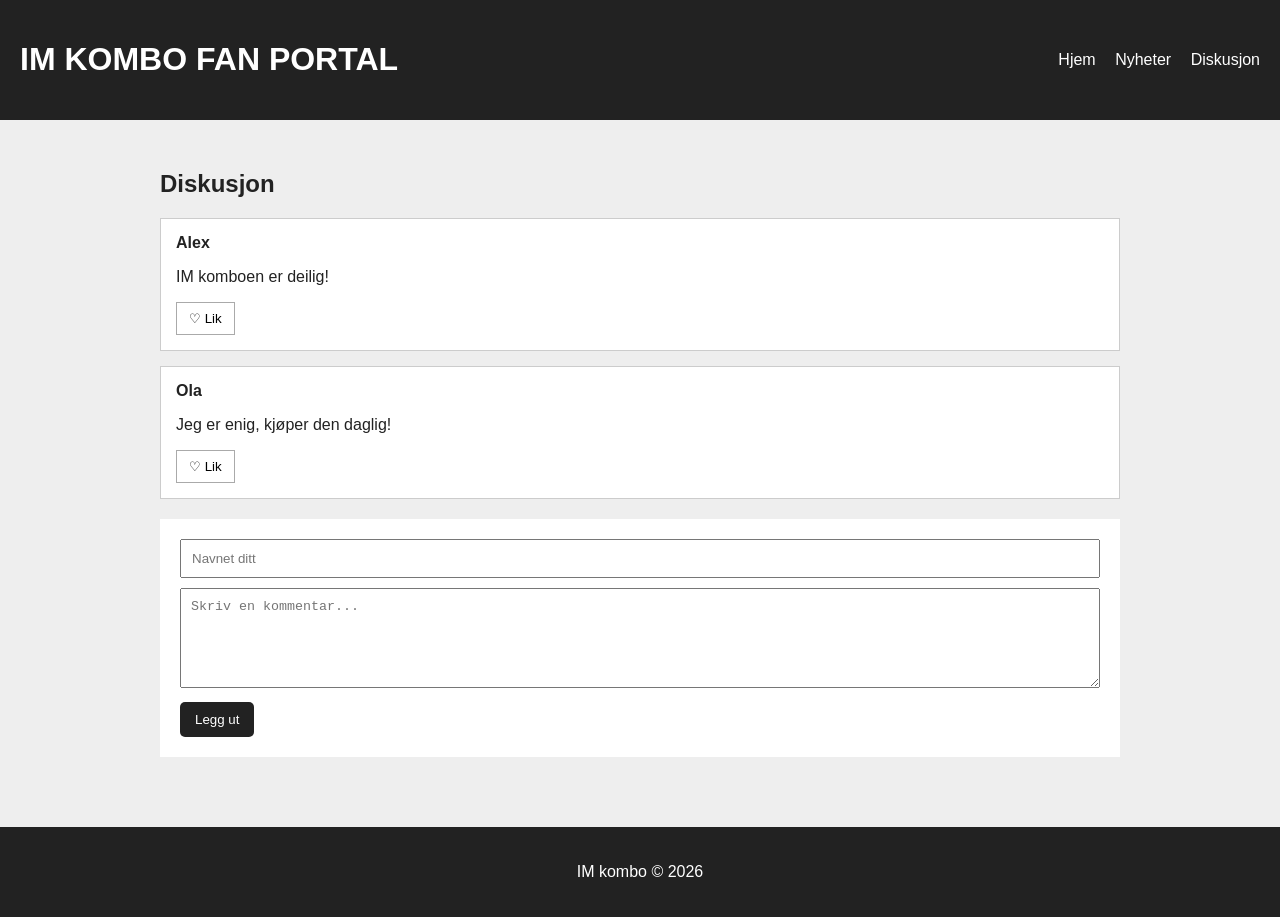
<file: side3.html>
<!DOCTYPE html>
<html lang="no">
<head>
    <meta charset="UTF-8">
    <meta name="viewport" content="width=device-width, initial-scale=1.0">
    <title>Diskusjon</title>
    <link rel="stylesheet" href="style.css">
</head>

<body>

<header>
    <h1>IM KOMBO FAN PORTAL</h1>

    <nav>
        <a href="index.html">Hjem</a>
        <a href="side2.html">Nyheter</a>
        <a href="side3.html">Diskusjon</a>
    </nav>
</header>

<main>

    <h2>Diskusjon</h2>

    <div id="kommentarer">

        <div class="kommentar">
            <b>Alex</b>
            <p>IM komboen er deilig!</p>
            <button onclick="lik(this)">♡ Lik</button>
        </div>

        <div class="kommentar">
            <b>Ola</b>
            <p>Jeg er enig, kjøper den daglig!</p>
            <button onclick="lik(this)">♡ Lik</button>
        </div>

    </div>

    <form onsubmit="leggTilKommentar(event)">
        <input id="navn" type="text" placeholder="Navnet ditt" required>

        <textarea id="tekst" placeholder="Skriv en kommentar..." required></textarea>

        <button class="knapp" type="submit">Legg ut</button>
    </form>

</main>

<footer>
    <p>IM kombo © 2026</p>
</footer>

<script src="script.js"></script>
</body>
</html>
</file>
<file: style.css>
* {
    box-sizing: border-box;
}

body {
    margin: 0;
    font-family: Arial, sans-serif;
    background: #eeeeee;
    color: #222;
}

header {
    background: #222;
    color: white;
    padding: 20px;
    display: flex;
    justify-content: space-between;
    align-items: center;
}

nav a {
    color: white;
    text-decoration: none;
    margin-left: 15px;
}

main {
    max-width: 1000px;
    margin: auto;
    padding: 30px 20px;
}

.hero {
    background: white;
    padding: 50px 20px;
    margin-bottom: 30px;
    text-align: center;
    border: 1px solid #ccc;
}

.knapp {
    display: inline-block;
    background: #222;
    color: white;
    padding: 10px 15px;
    border: 0;
    border-radius: 5px;
    text-decoration: none;
    cursor: pointer;
}

.kort-container {
    display: grid;
    grid-template-columns: repeat(3, 1fr);
    gap: 20px;
}

.kort {
    background: white;
    padding: 15px;
    border: 1px solid #ccc;
}

.kort img {
    width: 100%;
    height: 150px;
    object-fit: cover;
}

button {
    padding: 8px 12px;
    border: 1px solid #aaa;
    background: white;
    cursor: pointer;
}

.kommentar {
    background: white;
    padding: 15px;
    margin: 15px 0;
    border: 1px solid #ccc;
}

form {
    background: white;
    padding: 20px;
    margin-top: 20px;
}

input,
textarea {
    width: 100%;
    padding: 10px;
    margin-bottom: 10px;
}

textarea {
    height: 100px;
}

footer {
    text-align: center;
    background: #222;
    color: white;
    padding: 20px;
    margin-top: 40px;
}

/* Mobil */
@media (max-width: 700px) {

    header {
        display: block;
        text-align: center;
    }

    nav {
        margin-top: 15px;
    }

    nav a {
        display: block;
        margin: 8px;
    }

    .kort-container {
        grid-template-columns: 1fr;
    }
}
</file>
